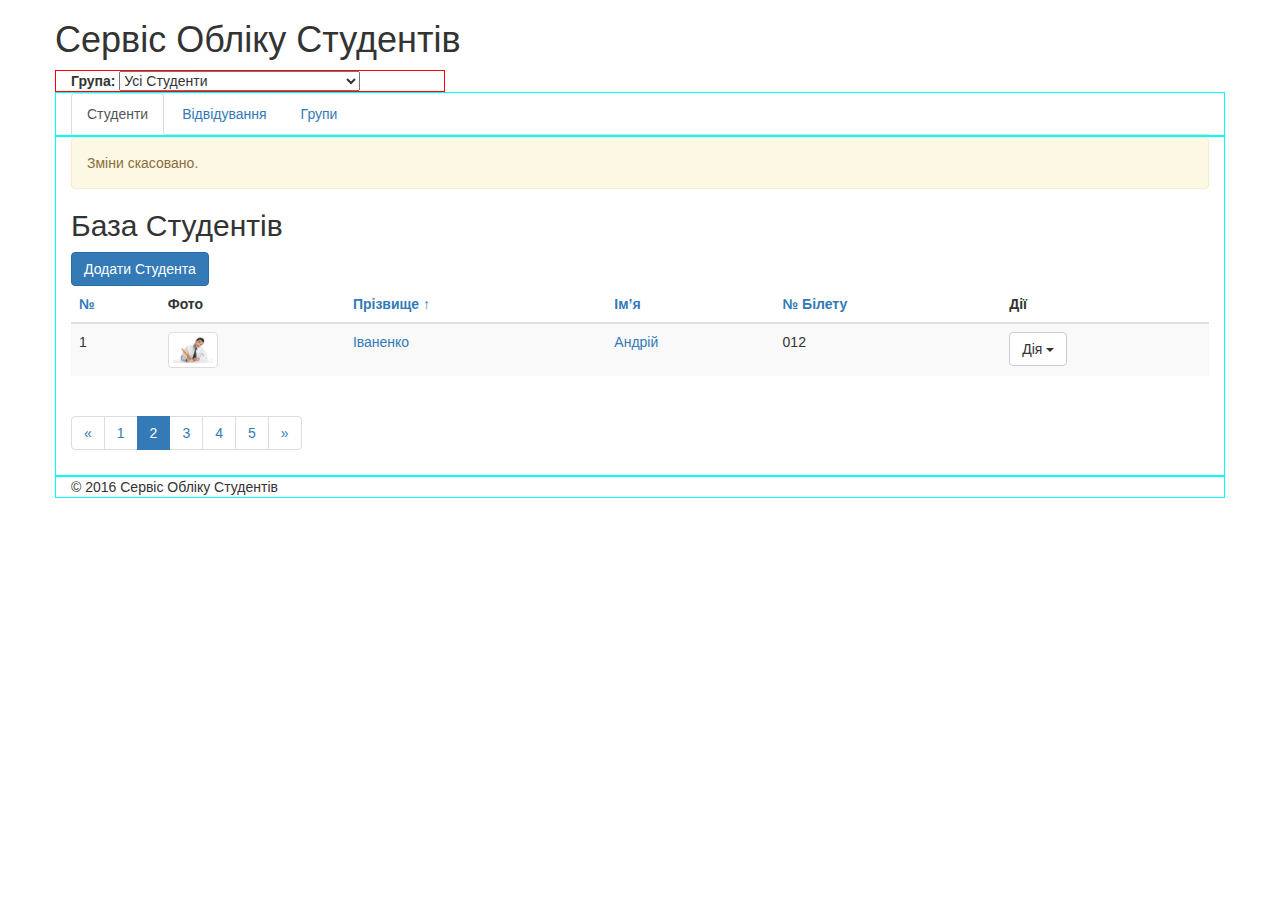
<file: HTML1/index.html>
<!DOCTYPE html>
<html lang="uk"><head>



    <meta charset="UTF-8"><title>Сервіс Обліку Студентів</title>

    <meta name="description" value="Система Обліку Студентів Навчального Закладу"><!-- Include Styles -->


    <link rel="stylesheet" href="https://maxcdn.bootstrapcdn.com/bootstrap/3.3.7/css/bootstrap.min.css">
    <style type="text/css">.col-xs-12, .col-xs-4, .col-xs-8 {border:1px solid red;}</style>
    <link rel="stylesheet" href="./css/main.css"></head><body>
    <!-- Start Container -->
    <div class="container">

      <!-- Start Header -->
      <div class="row" id="header">

        <!-- Logo -->
        <div class="”col-xs-8”">
        <h1>Сервіс Обліку Студентів</h1>
        </div>

        <!-- Groups Selector -->
        <div class="col-xs-4" id="group-selector">
          <strong>Група:</strong>
          <select>
            <option value="">Усі Студенти</option>
            <option value="">Py - 16, Іваненко Андрій (№ 012)</option>
            <option value="">Py - 17, Петренко Віталій (№ 013)</option>
          </select>
        </div>
      </div>
      <!-- End Header -->

      <!-- Start SubHeader -->
      <div class="row" id="sub-header">
        <div class="col-xs-12">
          <ul class="nav nav-tabs" role="tablist">
            <li role="presentation" class="active"><a href="#">Студенти</a></li>
            <li role="presentation"><a href="#">Відвідування</a></li>
            <li role="presentation"><a href="#">Групи</a></li>
          </ul>
        </div>
      </div>
      <!-- End SubHeader -->

      <!-- Start Main Page Content -->
      <div class="row" id="content-columns">

        <div class="col-xs-12" id="content-column">

          <!-- Status Message -->
          <div class="alert alert-warning">Зміни скасовано.</div>

          <h2>База Студентів</h2>

          <!-- Add Student Button -->
          <a class="btn btn-primary" href="#">Додати Студента</a>

          <div>
            <!-- Start Students Listing -->
            <table class="table table-hover table-striped">
              <thead>
                <tr>
                  <th><a href="">№</a></th>
                  <th>Фото</th>
                  <th><a href="">Прізвище ↑</a></th>
                  <th><a href="#">Ім’я</a></th>
                  <th><a href="#">№ Білету</a></th>
                  <th>Дії</th>
              </tr></thead>
              <tbody>
                <tr>
                  <td>1</td>
                  <td><img src="./img/me1.jpg" class="img-thumbnail" height="50" width="50"></td>
                  <td><a title="Редагувати" href="#">Іваненко</a></td>
                  <td><a title="Редагувати" href="#">Андрій</a></td>
                  <td>012</td>
                  <td>
                    <div class="dropdown">
                      <button class="btn btn-default dropdown-toggle" type="button" data-toggle="dropdown">Дія
                        <span class="caret"></span>
                      </button>
                      <ul class="dropdown-menu" role="menu">
                        <li role="presentation">
                          <a role="menuitem" tabindex="-1" href="#">Відвідування</a>
                        <br>
</li>
                        <li role="presentation">
                          <a role="menuitem" tabindex="-1" href="#">Редагувати</a>
                        <br>
</li>
                        <li role="presentation">
                          <a role="menuitem" tabindex="-1" href="#">Видалити</a>
                        <br>
</li>
                      </ul>
                    </div>
                  </td>
                </tr>
              </tbody>
            </table>
            <!-- End Students Listing -->
          </div>

        <nav>
          </nav><ul class="pagination">
            <li><a href="#">«</a></li>
            <li><a href="#">1</a></li>
            <li class="active"><a href="#">2</a></li>
            <li><a href="#">3</a></li>
            <li><a href="#">4</a></li>
            <li><a href="#">5</a></li>
            <li><a href="#">»</a></li>
          </ul>



        </div>

      </div>
      <!-- End Main Page Content -->

      <!-- Start Footer -->
      <div class="row" id="footer">
        <div class="col-xs-12">
          © 2016 Сервіс Обліку Студентів
        </div>
      </div>
      <!-- End Footer -->

    </div>
    <!-- End Container -->

    <!-- Javascripts Section -->
    <script src="https://code.jquery.com/jquery-3.1.1.js"></script>
    <script src="https://maxcdn.bootstrapcdn.com/bootstrap/3.3.7/js/bootstrap.min.js"></script>
  </body></html>
</file>
<file: HTML1/css/main.css>
.col-xs-12
        {
        border:1px
        solid
        cyan;
    }
</file>
